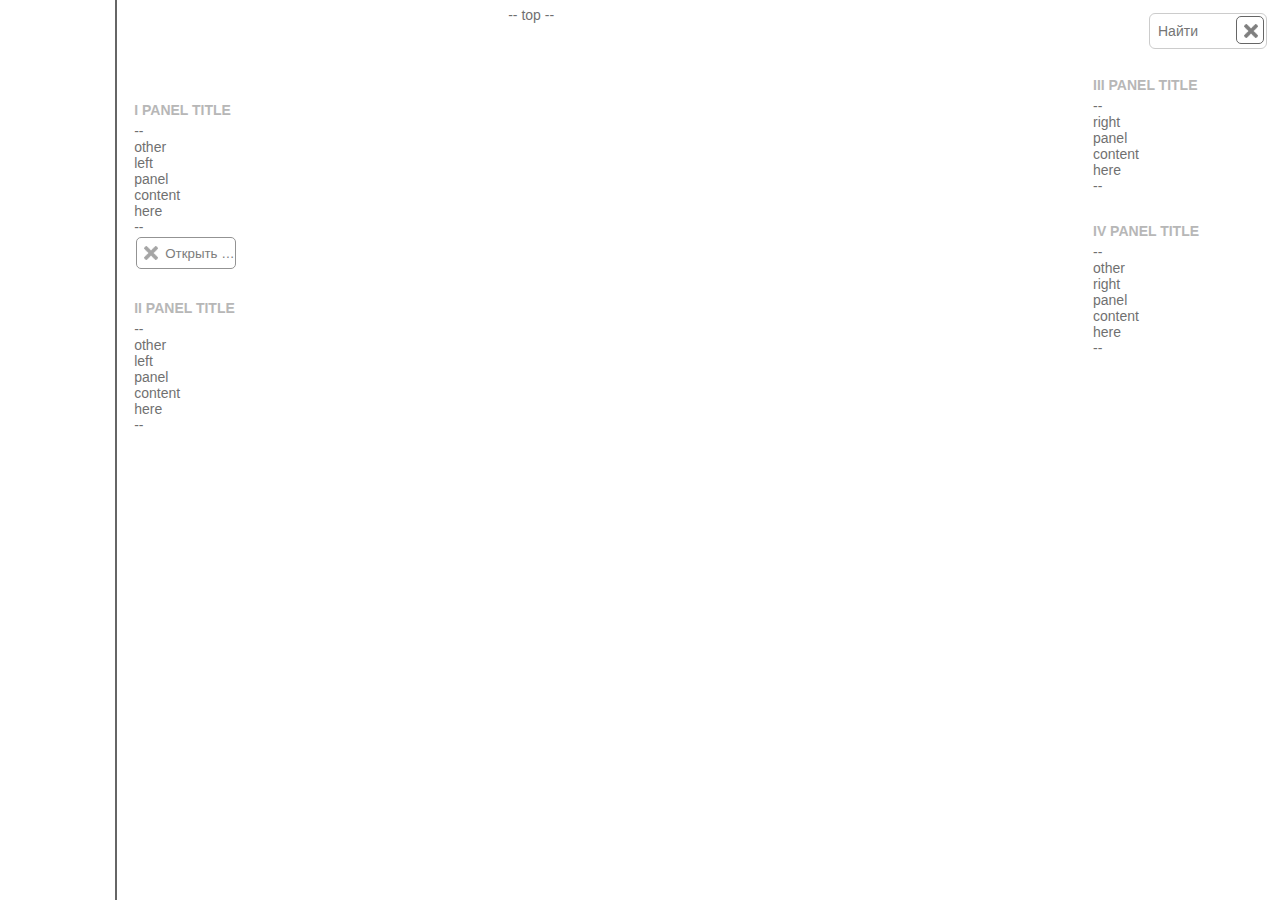
<file: index.html>
<!DOCTYPE html>
<html>
	<head>
		<title>Simple template for Leaflet-GIS</title>
		<meta charset="utf-8">
		<link rel="stylesheet" href="css/app.css">
	</head>
	<body>
		<div class="leftBlock Block">
		</div>
		<div class="blockSplitter Block"></div>
		<div class="rightBlock Block">
			<div id="leafletMap"></div>
			<div class="leafletPanelArea leafletSearchWr"><!-- add class "active" for open full search panel -->
				<div class="leafletSearchForm">
					<div class="clearBtnWr">
						<button class="miniBtn clearBtn" title="Очистить"></button>
					</div>
					<div class="leafletSearchFieldWr">
						<input type="text" class="leafletSearchField" placeholder="Найти" />
					</div>
				</div>
				<div class="leafletPanelArea leafletSearchResults">
					<div class="leafletSearchResultsWr">
						<div class="leafletPreloaderWr"></div>
						<div class="leafletSearchResultsItem">
						</div>
					</div>
				</div>
			</div>
			<div class="leafletPanelArea leftPanelArea">
				<div class="leafletPanel" style="width: 200px;">
					<div class="leafletPanelTitle">
						I Panel Title
					</div>
					<div class="leafletPanelContent">
						-- <br> other <br> left <br> panel <br> content <br> here <br> --<br>
						<button class="midiBtn clearBtn" title="Открыть панель">Открыть панель</button>
					</div>
				</div>
				<div></div>
				<div class="leafletPanel">
					<div class="leafletPanelTitle">
						II Panel Title
					</div>
					<div class="leafletPanelContent">
						-- <br> other <br> left <br> panel <br> content <br> here <br> --
					</div>
				</div>
			</div>	
			<div class="leafletPanelArea rightPanelArea">
				<div class="leafletPanel">
					<div class="leafletPanelTitle">
						III Panel Title
					</div>
					<div class="leafletPanelContent">
						-- <br> right <br> panel <br> content <br> here <br> --
					</div>
				</div>
				<div></div>
				<div class="leafletPanel">
					<div class="leafletPanelTitle">
						IV Panel Title
					</div>
					<div class="leafletPanelContent">
						-- <br> other <br> right <br> panel <br> content <br> here <br> --
					</div>
				</div>
			</div>	
			<div class="leafletPanelArea topPanelArea">
				<div class="leafletPanel">
					-- top --
				</div>
			</div>
			<div class="leafletOverPanelArea leftOverPanelArea"><!-- add class "showPanel" for open full search panel -->
				<div class="leftOverPanelHeader">
					<div class="leftOverPanelTitle">Panel title</div>
					<div class="leftOverPanelCloseWr">
						<div class="leftOverPanelCloseBtn"></div>
					</div>
				</div>
				<div class="leftOverPanelBody">
					-- content --
				</div>
			</div>
		</div>
		<!-- Simple Leaflet include -->
		<link rel="stylesheet" href="http://cdn.leafletjs.com/leaflet-0.7.3/leaflet.css" />
		<script src="http://cdn.leafletjs.com/leaflet-0.7.3/leaflet.js"></script>
		<script src="js/leafletInit.js"></script>
		<!-- END Simple Leaflet include -->

		<script type="text/javascript" src="js/simpe.js"></script>
	</body>
</html>
</file>
<file: css/app.css>
html, body {
	height: 100%;
	width: 100%;
	padding: 0px;
	margin: 0px;
	font-family: 'Helvetica Neue', Helvetica, Arial, sans-serif;
	font-size: 0px;
	font-weight: normal;
	color: #333;
	overflow: hidden;
}
.Block{
	display: inline-block;
	font-size: 14px;
}
#leafletMap {
	height: 100%;
	width: 100%;
	padding: 0px;
	margin: 0px;
}
.miniBtn{
	display: inline-block;
	width: 28px;
	height: 28px;
	margin: 2px;
	padding: 0;
	background-color: #fff;
	border: 1px solid #666;
	border-radius: 5px;
	cursor: pointer;
	transition: 300ms;
}
	.miniBtn:focus{
		outline: 0;
	}
	.miniBtn:hover{
		/*background-color: #E1E1E1;*/
	}
	.miniBtn:active{
		background-color: #ddd;
		border: 1px solid #333;
	}
	.miniBtn:before{
		content: '';
		display: block;
		width: 28px;
		height: 28px;
		background-position: center;
		background-repeat: no-repeat;
		background-size: 14px;
		opacity: 0.5;
	}
	.miniBtn:hover:before{
		opacity: 1;
	}
.midiBtn{
	display: inline-block;
	width: 100px;
	height: 32px;
	margin: 2px;
	padding: 0;
	line-height: 32px;
	white-space: nowrap;
	text-overflow: ellipsis;
	color: #454545;
	overflow: hidden;
	background-color: #fff;
	border: 1px solid #666;
	border-radius: 5px;
	cursor: pointer;
	transition: 300ms;
}
	.midiBtn:focus{
		outline: 0;
	}
	.midiBtn:hover{
		background-color: #EFEFEF;
		color: #333;
	}
	.midiBtn:active{
		background-color: #ddd;
		border: 1px solid #333;
	}
	.midiBtn:before{
		content: '';
		display: block;
		float: left;
		width: 28px;
		height: 30px;
		background-position: center;
		background-repeat: no-repeat;
		background-size: 14px;
		opacity: 0.5;
	}
	.midiBtn:hover:before{
		opacity: 0.8;
	}
	.midiBtn:active:before{
		opacity: 1;
	}
.leafletPreloaderWr{
	display: block;
	width: 100%;
	margin: 10px auto;
}
.leafletPreloaderWr:before{
	content: '';
	display: block;
	width: 30px;
	height: 30px;
	margin: 10px auto;
	background-color: #fff;
	background-size: 25px;
	background-position: center;
	background-repeat: no-repeat;
	background-image: url('/images/preloader_25.gif');
}

.leftBlock{
	width: 9%;
	height: 100%;
}
.rightBlock{
	width: 90%;
	height: 100%;
}
.blockSplitter{
	width: 2px;
	height: 100%;
	background-color: #666;
	cursor: move;
}
.leafletPanelArea{
	position: absolute;
	z-index: 1000;
}
@media screen and (max-width: 600px) {
	.leafletPanel{
		display: none !important;
	}
}
.leafletOverPanelArea{
	position: absolute;
	z-index: 1100;
}
	.leftPanelArea{
		top: 80px;
		margin-left: 10px;
	}
	.rightPanelArea{
		top: 55px;
		right: 10px;
		text-align: right;
	}
	.topPanelArea{
		top: 0px;
		margin-left: 30%;
	}
		.leafletPanel{
			display: inline-block;
			width: 170px;
			margin-top: 10px;
			padding: 4px;
			background-color: #fff;
			border-radius: 4px;
			background-clip: padding-box;
			border: 3px solid rgba(255, 255, 255, 0.5);
			opacity: 0.7;
			transition: 300ms;
		}
		.leafletPanel:hover{
			opacity: 1;
		}
		.leafletPanelTitle {
			margin: 5px 0;
			color: #999;
			font-weight: bold;
			text-transform: uppercase;
		}
		.rightPanelArea .leafletPanel{
			text-align: left;
		}
		.leafletPanelArea.topPanelArea .leafletPanel{
			margin-top: 0;
		}
	.leftOverPanelArea{
		display: none;
		top: 0;
		width: 380px;
		height: 100%;
		background-color: #fff;
		overflow-y: auto;
	}
	.leftOverPanelArea.showPanel{
		display: block;
	}
		.leftOverPanelHeader {
			padding: 5px;
		}
		.leftOverPanelTitle{
			position: absolute;
			padding: 5px 0 0 0;
			font-size: 15px;
			font-weight: bold;
			text-transform: uppercase;
			color: #bbb;
		}
		.leftOverPanelCloseWr {
			width: 100%;
			text-align: right;
		}
		.leftOverPanelCloseBtn{
			display: inline-block;
			width: 25px;
			height: 25px;
			background-position: center;
			background-repeat: no-repeat;
			background-image: url('/images/icons/glyphicons_207_remove_2.png');
			opacity: 0.3;
			cursor: pointer;
			transition: 300ms;
		}
		.leftOverPanelCloseBtn:hover{
			opacity: 0.6;
		}
		.leftOverPanelCloseBtn:active{
			opacity: 1;
		}
		.leftOverPanelBody{
			padding: 5px;
		}
.leafletSearchWr {
	top: 0px;
	right: 0px;
}
	.leafletSearchForm{
		margin: 10px 10px 0 0;
	}
	.leafletSearchFieldWr{
		padding: 3px;
		background-color: rgba(255,255,255,0.5);
		border-radius: 7px;
	}
	input.leafletSearchField {
		display: block;
		width: 100px;
		height: 34px;
		padding: 0px 8px;
		background-color: #fff;
		border: 1px solid #ccc;
		border-radius: 6px;
		font-size: 14px;
		line-height: 1.42857143;
		color: #666;
		transition: 300ms;
	}
	input.leafletSearchField:focus{
		outline: 0;
	}
	.clearBtnWr{
		position: absolute;
		width: 100px;
		margin: 4px 0 0 88px;
		transition: 300ms;
	}
	.leafletSearchWr:hover .leafletSearchField, 
	.leafletSearchWr.active .leafletSearchField{
		width: 180px;
	}
	.leafletSearchWr:hover .clearBtnWr, 
	.leafletSearchWr.active .clearBtnWr{
		width: 180px;
		margin-left: 168px; 
	}
	.leafletSearchWr.active{
		height: 100%;
		z-index: 1020;
	}
	.leafletSearchWr.active .leafletSearchForm{
		top: 0px;
		right: 0px;
		position: absolute;
		z-index: 1050;
	}
	.leafletSearchWr .leafletSearchResults{
		display: none;
		width: 0px;
		height: 100%;
		top: 0;
		right: 0;
		background-color: #fff;
		border-left: 1px solid #ddd;
		transition: 300ms;
		z-index: 1020;
	}
	.leafletSearchWr.active .leafletSearchResults {
		display: block;
		width: 225px;
		overflow: auto;
	}
	.leafletSearchResultsWr {
		margin: 55px 5px 0;
	}
.leaflet-touch .leaflet-bar {
	border: 2px solid rgba(255, 255, 255, 0.5) !important;
	opacity: 0.7;
	transition: 300ms;
}
.leaflet-touch .leaflet-bar:hover {
	opacity: 1;
}
.leaflet-touch .leaflet-bar a{
	color: #666;
}


/* buttons */
.clearBtn:before{
	background-image: url('/images/icons/glyphicons_207_remove_2.png')
}


.leafletIconWr{
	width: 28px;
	height: 34px;
	margin-top: -14px;
	background-repeat: no-repeat;
	background-position: center;
}
.leafletIconWr > div{
	width: 28px;
	height: 28px;
	background-repeat: no-repeat;
	background-position: center;
	background-size: 16px;
	opacity: 0.7;
	transition: 100ms;
}
.leafletIconWr:hover{

}

.leafletIconWr:hover > div{
	background-size: 18px;
	opacity: 1;
}



.leafletIconWr.yellowMarker{
	background-image: url('data:image/svg+xml;utf8,<svg xmlns="http://www.w3.org/2000/svg" width="32" height="34"><g transform="translate(288 145)"><path d="M-272-144c-6.627,0-12,5.373-12,12s10,20,12,20s12-13.373,12-20S-265.373-144-272-144z" fill-rule="evenodd" fill="rgb(255, 255, 0)" stroke="#333" stroke-width="2px"/></g></svg>');
}
.leafletIconWr.redMarker{
	background-image: url('data:image/svg+xml;utf8,<svg xmlns="http://www.w3.org/2000/svg" width="32" height="34"><g transform="translate(288 145)"><path d="M-272-144c-6.627,0-12,5.373-12,12s10,20,12,20s12-13.373,12-20S-265.373-144-272-144z" fill-rule="evenodd" fill="rgb(242, 58, 13)" stroke="#333" stroke-width="2px"/></g></svg>');
}
.leafletIconWr.blueMarker{
	background-image: url('data:image/svg+xml;utf8,<svg xmlns="http://www.w3.org/2000/svg" width="32" height="34"><g transform="translate(288 145)"><path d="M-272-144c-6.627,0-12,5.373-12,12s10,20,12,20s12-13.373,12-20S-265.373-144-272-144z" fill-rule="evenodd" fill="rgb(22, 201, 233)" stroke="#333" stroke-width="2px"/></g></svg>');
}

.autoIcon{
	background-image: url("/images/icons/glyphicons_028_cars.png");
}
.starIcon{
	background-image: url("/images/icons/glyphicons_049_star.png");
}
.snowIcon{
	background-image: url("/images/icons/glyphicons_021_snowflake.png");
}
</file>
